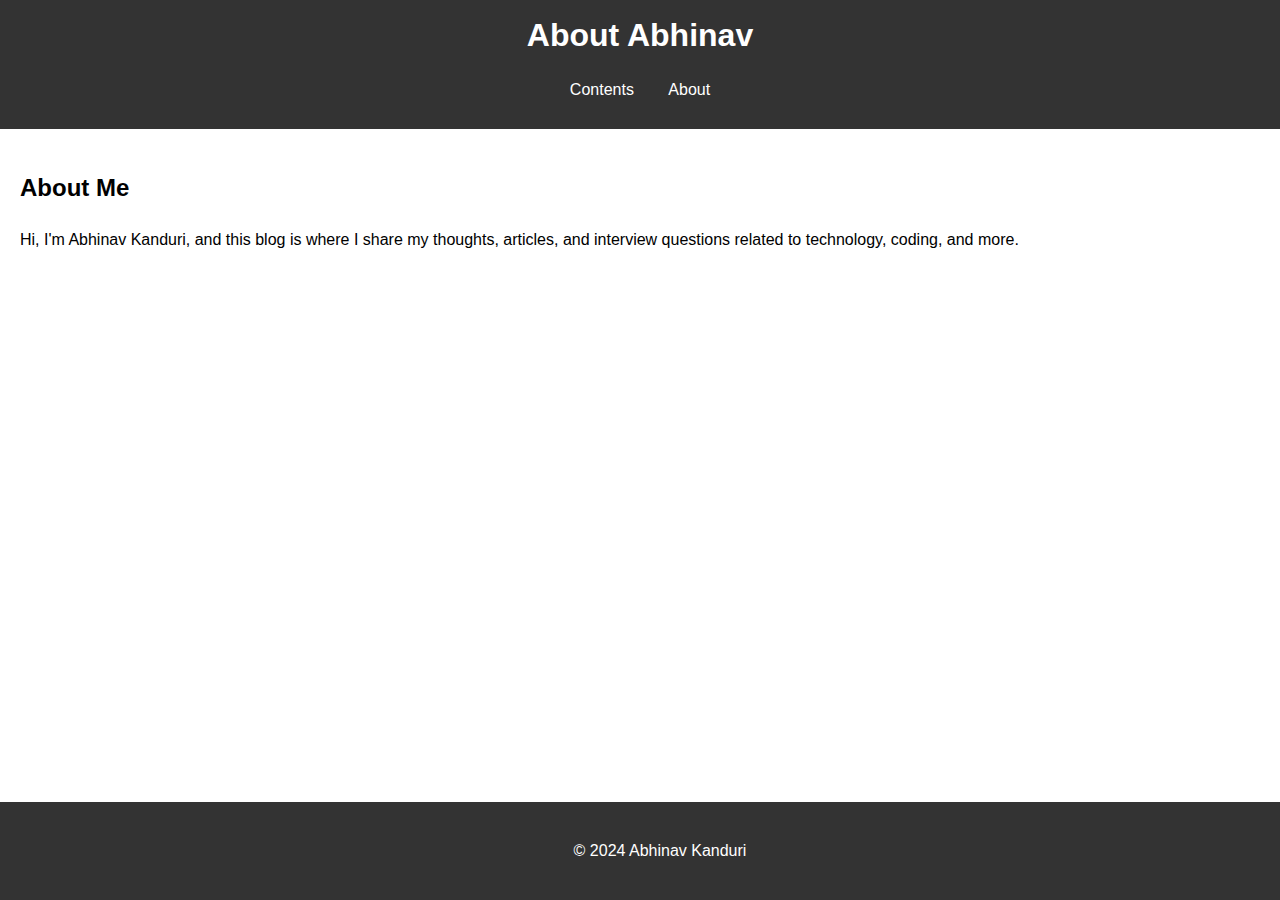
<file: about.html>
<!DOCTYPE html>
<html lang="en">
<head>
    <meta charset="UTF-8">
    <meta name="viewport" content="width=device-width, initial-scale=1.0">
    <title>About - Abhinav's Blog</title>
    <link rel="stylesheet" href="assets/css/styles.css">
</head>
<body>
    <header>
        <h1>About Abhinav</h1>
        <nav>
            <ul>
                <li><a href="index.html">Contents</a></li>
                <li><a href="about.html">About</a></li>
            </ul>
        </nav>
    </header>
    
    <main>
        <h2>About Me</h2>
        <p>Hi, I'm Abhinav Kanduri, and this blog is where I share my thoughts, articles, and interview questions related to technology, coding, and more.</p>
    </main>

    <footer>
        <p>&copy; 2024 Abhinav Kanduri</p>
    </footer>
</body>
</html>
</file>
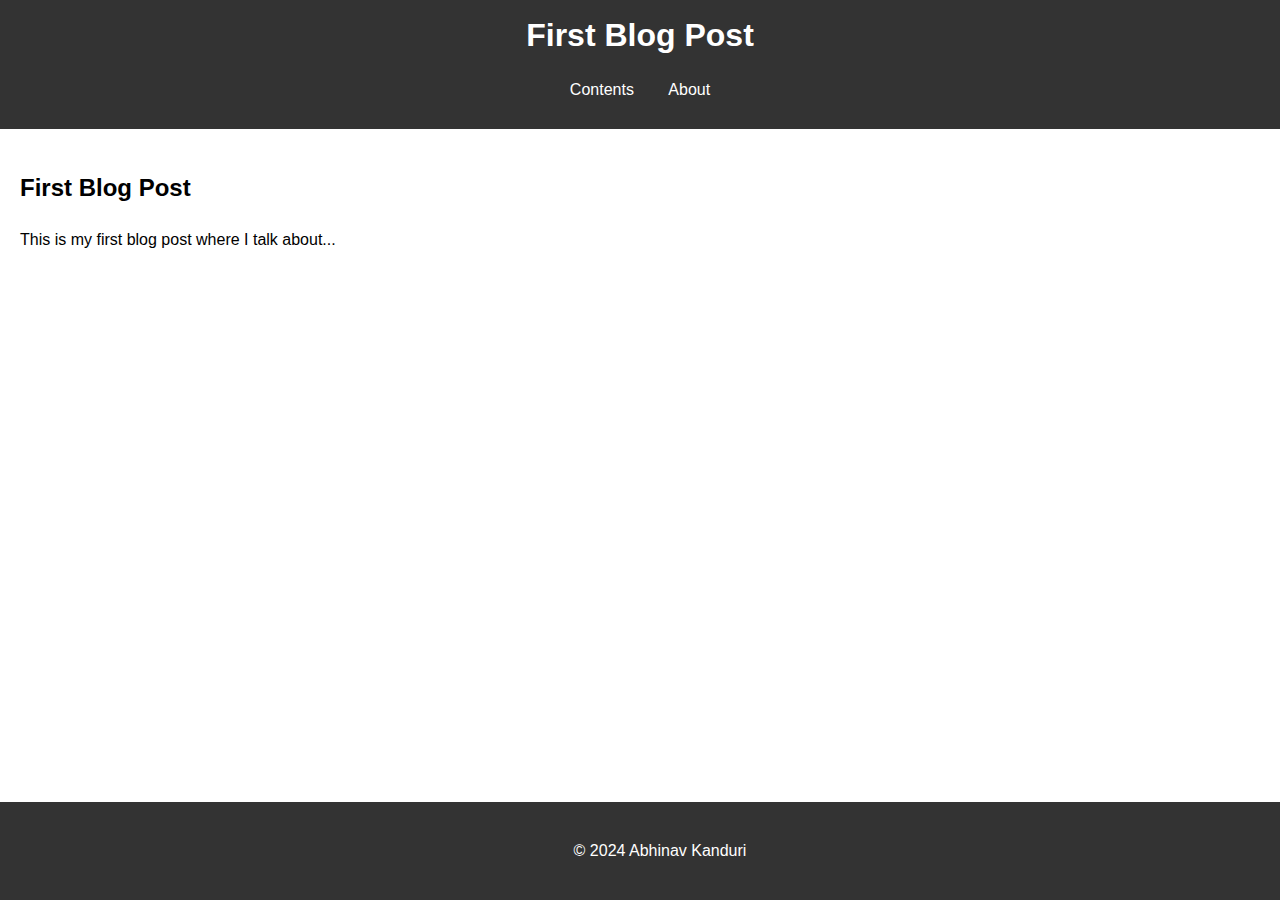
<file: posts/first-post.html>
<!DOCTYPE html>
<html lang="en">
<head>
    <meta charset="UTF-8">
    <meta name="viewport" content="width=device-width, initial-scale=1.0">
    <title>First Blog Post - Abhinav's Blog</title>
    <link rel="stylesheet" href="../assets/css/styles.css">
</head>
<body>
    <header>
        <h1>First Blog Post</h1>
        <nav>
            <ul>
                <li><a href="../index.html">Contents</a></li>
                <li><a href="../about.html">About</a></li>
            </ul>
        </nav>
    </header>
    
    <main>
        <h2>First Blog Post</h2>
        <p>This is my first blog post where I talk about...</p>
    </main>

    <footer>
        <p>&copy; 2024 Abhinav Kanduri</p>
    </footer>
</body>
</html>
</file>
<file: assets/css/styles.css>
body {
    font-family: Arial, sans-serif;
    line-height: 1.6;
    margin: 0;
    padding: 0;
}

header {
    background: #333;
    color: #fff;
    padding: 10px 0;
    text-align: center;
}

header h1 {
    margin: 0;
}

nav ul {
    list-style: none;
    padding: 0;
}

nav ul li {
    display: inline;
    margin: 0 15px;
}

nav ul li a {
    color: #fff;
    text-decoration: none;
}

main {
    padding: 20px;
}

footer {
    text-align: center;
    padding: 20px;
    background: #333;
    color: #fff;
    position: fixed;
    bottom: 0;
    width: 100%;
}


/* Existing styles... */

/* Add the styles for the scrolling messages */
.scrolling-messages {
    margin: 50px auto 0 auto;
    width: 80%;
    height: 150px;
    overflow: hidden;
    position: relative;
    padding: 20px;
    box-sizing: border-box;
    background-color: black;
    border-radius: 10px;
}

.scrolling-messages p {
    position: absolute;
    width: 100%;
    font-size: 1.1em;
    color: #00ff00;
    font-family: "Courier New", Courier, monospace;
    animation: slideIn 10s linear infinite;
    box-sizing: border-box;
}

@keyframes slideIn {
    0% {
        transform: translateY(100%);
        opacity: 0;
    }
    10% {
        transform: translateY(0%);
        opacity: 1;
    }
    90% {
        transform: translateY(0%);
        opacity: 1;
    }
    100% {
        transform: translateY(-100%);
        opacity: 0;
    }
}
</file>
